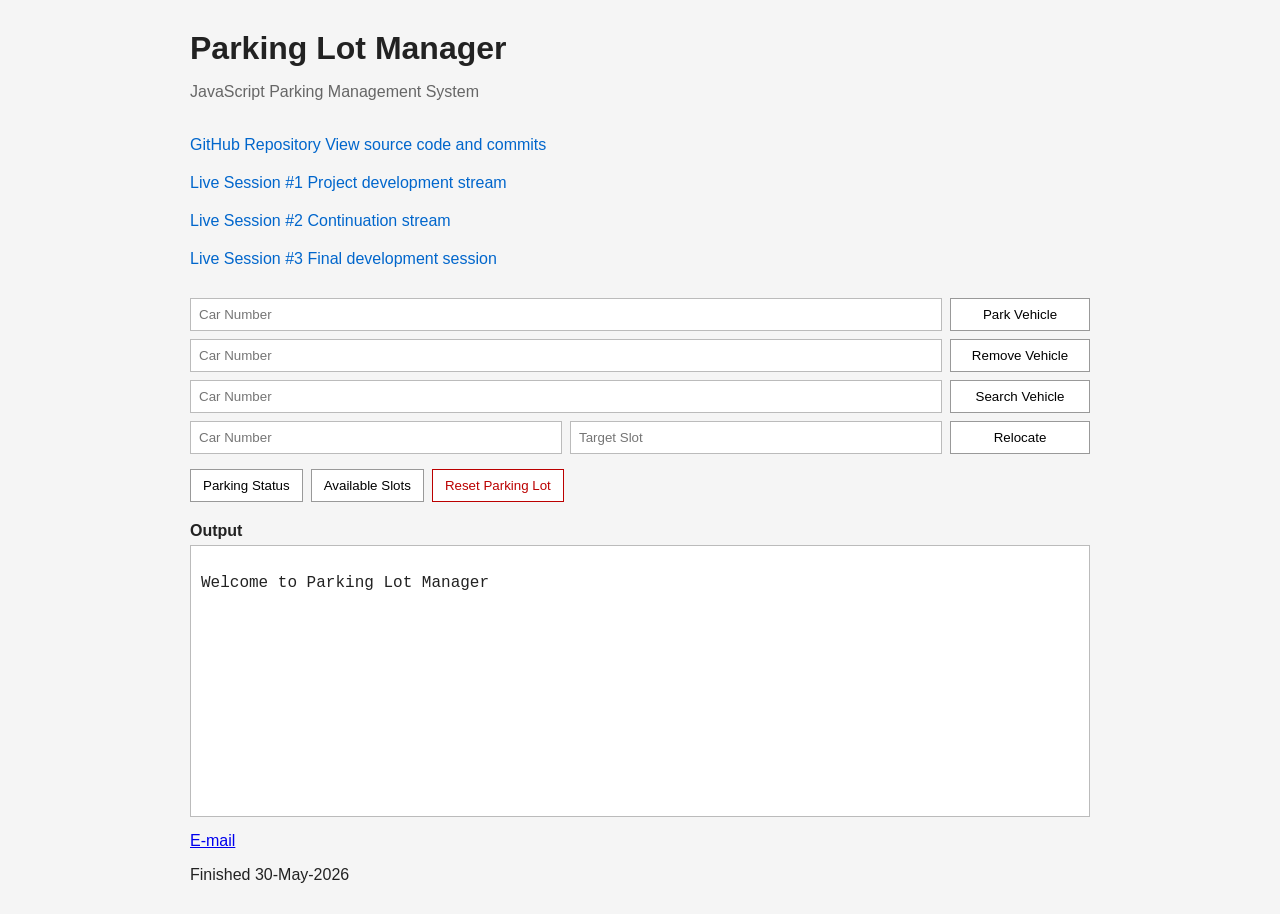
<file: index.html>
<!DOCTYPE html>
<html lang="en">
<head>
    <meta charset="UTF-8">
    <meta name="viewport" content="width=device-width, initial-scale=1.0">
    <title>Parking Lot Manager</title>
    <link rel="stylesheet" href="style.css">
</head>
<body>

<div class="parking">

    <header class="parking__header">
        <h1 class="parking__title">Parking Lot Manager</h1>
        <p class="parking__subtitle">
            JavaScript Parking Management System
        </p>
    </header>

    <section class="parking__resources">

        <a class="resource-card"
           href="https://github.com/an229-h/parkingLot"
           target="_blank">
            <span class="resource-card__title">GitHub Repository</span>
            <span class="resource-card__description">
                View source code and commits
            </span>
        </a>

        <a class="resource-card"
           href="https://youtube.com/live/YhKsPQVTquo"
           target="_blank">
            <span class="resource-card__title">Live Session #1</span>
            <span class="resource-card__description">
                Project development stream
            </span>
        </a>

        <a class="resource-card"
           href="https://youtube.com/live/i0lW_jgvhsM?feature=share"
           target="_blank">
            <span class="resource-card__title">Live Session #2</span>
            <span class="resource-card__description">
                Continuation stream
            </span>
        </a>

        <a class="resource-card"
           href="https://youtube.com/live/7Z_EKS_ebJA"
           target="_blank">
            <span class="resource-card__title">Live Session #3</span>
            <span class="resource-card__description">
                Final development session
            </span>
        </a>

    </section>

    <section class="parking__controls">

        <form class="action-form"
              onsubmit="displayOutput(parkCar(Number(document.getElementById('parkCarNumber').value))); return false;">

            <input
                class="action-form__input"
                type="number"
                id="parkCarNumber"
                placeholder="Car Number">

            <button class="action-form__button" type="submit">
                Park Vehicle
            </button>
        </form>

        <form class="action-form"
              onsubmit="displayOutput(removeCar(Number(document.getElementById('removeCarNumber').value))); return false;">

            <input
                class="action-form__input"
                type="number"
                id="removeCarNumber"
                placeholder="Car Number">

            <button class="action-form__button" type="submit">
                Remove Vehicle
            </button>
        </form>

        <form class="action-form"
              onsubmit="displayOutput(searchCar(Number(document.getElementById('searchCarNumber').value))); return false;">

            <input
                class="action-form__input"
                type="number"
                id="searchCarNumber"
                placeholder="Car Number">

            <button class="action-form__button" type="submit">
                Search Vehicle
            </button>
        </form>

        <form class="action-form"
              onsubmit="displayOutput(relocateCar(
              Number(document.getElementById('relocateCarNumber').value),
              Number(document.getElementById('newSlotNumber').value)
              )); return false;">

            <input
                class="action-form__input"
                type="number"
                id="relocateCarNumber"
                placeholder="Car Number">

            <input
                class="action-form__input"
                type="number"
                id="newSlotNumber"
                placeholder="Target Slot">

            <button class="action-form__button" type="submit">
                Relocate
            </button>
        </form>

    </section>

    <section class="parking__quick-actions">

        <button
            class="quick-action quick-action--secondary"
            onclick="displayOutput(getStatus())">
            Parking Status
        </button>

        <button
            class="quick-action quick-action--secondary"
            onclick="displayOutput(availableSlots())">
            Available Slots
        </button>
        <button
        class="quick-action quick-action--danger"
        onclick="location.reload()">
        Reset Parking Lot
    </button>

    </section>

    <section class="parking__output-panel">

        <div class="output-panel__header">
            Output
        </div>

        <div id="output" class="output-panel__body">
Welcome to Parking Lot Manager
        </div>

    </section>
    <div class="parking__footer">
    
</div>

</div>

<script>
function displayOutput(text){
    document.getElementById("output").textContent = text;
}
</script>

<script src="script.js"></script>

<footer><div>
   <a href="mailto:hariom229@hotmail.com">E-mail</a>
   <div><p>Finished 30-May-2026</p></div>
</div></footer>

</body>
</html>
</file>
<file: style.css>
body{
    font-family:Segoe UI, Arial, sans-serif;
    max-width:900px;
    margin:30px auto;
    padding:0 15px;
    background:#f5f5f5;
    color:#222;
}

.parking__header{
    margin-bottom:25px;
}

.parking__title{
    font-size:2rem;
    margin-bottom:5px;
}

.parking__subtitle{
    color:#666;
}

.parking__resources{
    margin-bottom:20px;
}

.resource-card{
    display:block;
    padding:10px 0;
    color:#0066cc;
    text-decoration:none;
}

.resource-card:hover{
    text-decoration:underline;
}

.parking__controls{
    display:flex;
    flex-direction:column;
    gap:8px;
}

.action-form{
    display:flex;
    gap:8px;
}

.action-form__input{
    flex:1;
    padding:8px;
    border:1px solid #bbb;
    background:white;
}

.action-form__button{
    width:140px;
    border:1px solid #999;
    background:white;
    cursor:pointer;
}

.action-form__button:hover{
    background:#eee;
}

.parking__quick-actions{
    margin:15px 0;
    display:flex;
    gap:8px;
}

.quick-action{
    border:1px solid #999;
    background:white;
    padding:8px 12px;
    cursor:pointer;
}

.quick-action:hover{
    background:#eee;
}

.parking__output-panel{
    margin-top:20px;
}

.output-panel__header{
    margin-bottom:5px;
    font-weight:bold;
}

.output-panel__body{
    background:white;
    border:1px solid #bbb;
    min-height:250px;
    padding:10px;
    white-space:pre-wrap;
    font-family:Consolas, monospace;
}

.parking__footer{
    margin-top:15px;
}

.quick-action--danger{
    border:1px solid #b00;
    color:#b00;
}
</file>
